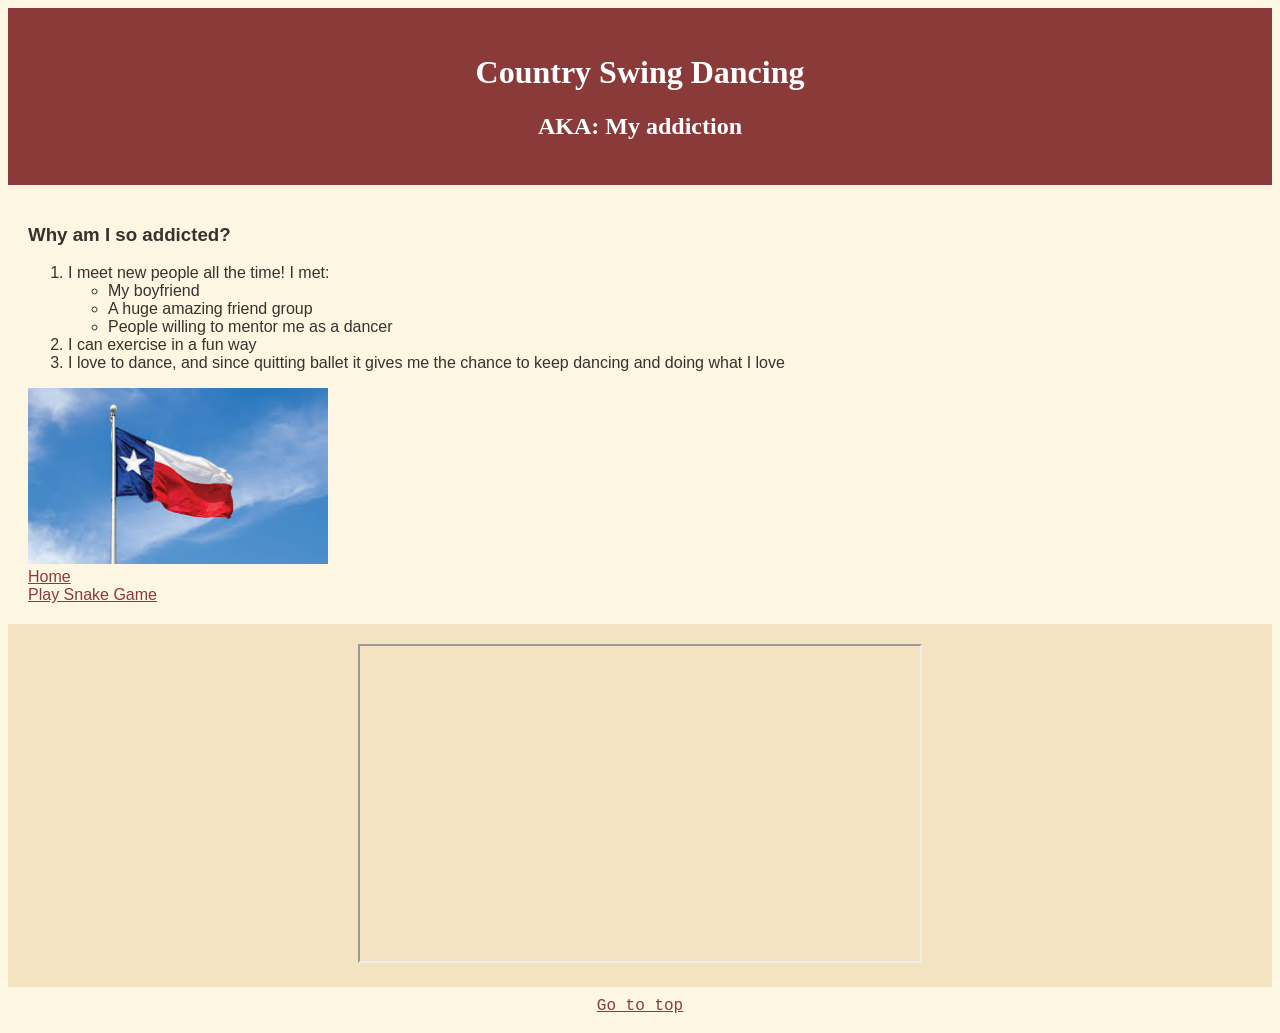
<file: index.html>
<!DOCTYPE html>
<html lang="en">
<head>
    <meta charset="UTF-8">
    <meta name="viewport" content="width=device-width, initial-scale=1.0">
    <title>Country Swing Dancing</title>
    <link rel="stylesheet" href="myStyles.css">
</head>
<body id="top">

<div class="header">
    <h1>Country Swing Dancing</h1>
    <h2>AKA: My addiction</h2>
</div>

<div class="main">
    <h3>Why am I so addicted?</h3>

    <ol>
        <li>I meet new people all the time! I met:</li>
        <ul>
            <li>My boyfriend</li>
            <li>A huge amazing friend group</li>
            <li>People willing to mentor me as a dancer</li>
        </ul>

        <li>I can exercise in a fun way</li>
        <li>I love to dance, and since quitting ballet it gives me the chance to keep dancing and doing what I love</li>
    </ol>
    <!--picture-->
    <img src="[data-uri]" width="300">
    <br>
    <a href="home.html">Home</a>
    <br>    
    <a href="AI.html">Play Snake Game</a>
</div>

<div class="media">
    <!--video-->
    <iframe width="560" height="315"
    src="https://www.youtube.com/embed/nUsrYVxrDwI"
    title="YouTube video player"
    allow="accelerometer; autoplay; encrypted-media; gyroscope; picture-in-picture"
    allowfullscreen>
    </iframe>
    <!--tableau-->
    <div class='tableauPlaceholder' id='viz1776282890422' style='position: relative'>
        <noscript>
            <a href='#'>
                <img alt='Dashboard 3 ' 
                src='https:&#47;&#47;public.tableau.com&#47;static&#47;images&#47;S7&#47;S7PBJD2RT&#47;1_rss.png' 
                style='border: none' />
            </a>
        </noscript>
        
        <object class='tableauViz'  style='display:none;'>
            <param name='host_url' value='https%3A%2F%2Fpublic.tableau.com%2F' /> 
            <param name='embed_code_version' value='3' /> 
            <param name='path' value='shared&#47;S7PBJD2RT' /> 
            <param name='toolbar' value='yes' />
            <param name='static_image' value='https:&#47;&#47;public.tableau.com&#47;static&#47;images&#47;S7&#47;S7PBJD2RT&#47;1.png' /> 
            <param name='animate_transition' value='yes' /><param name='display_static_image' value='yes' />
            <param name='display_spinner' value='yes' />
            <param name='display_overlay' value='yes' />
            <param name='display_count' value='yes' />
            <param name='language' value='en-US' />
        </object>
    </div>                


    <script type='text/javascript'>
        var divElement = document.getElementById('viz1776282890422');
        var vizElement = divElement.getElementsByTagName('object')[0];
    
        vizElement.style.width='560px';
        vizElement.style.height='315px';

        var scriptElement = document.createElement('script');
        scriptElement.src = 'https://public.tableau.com/javascripts/api/viz_v1.js';
        vizElement.parentNode.insertBefore(scriptElement, vizElement);
    </script>
</div>

<div class="footer">
    <a href="#top">Go to top</a>
</div>

</body>
</file>
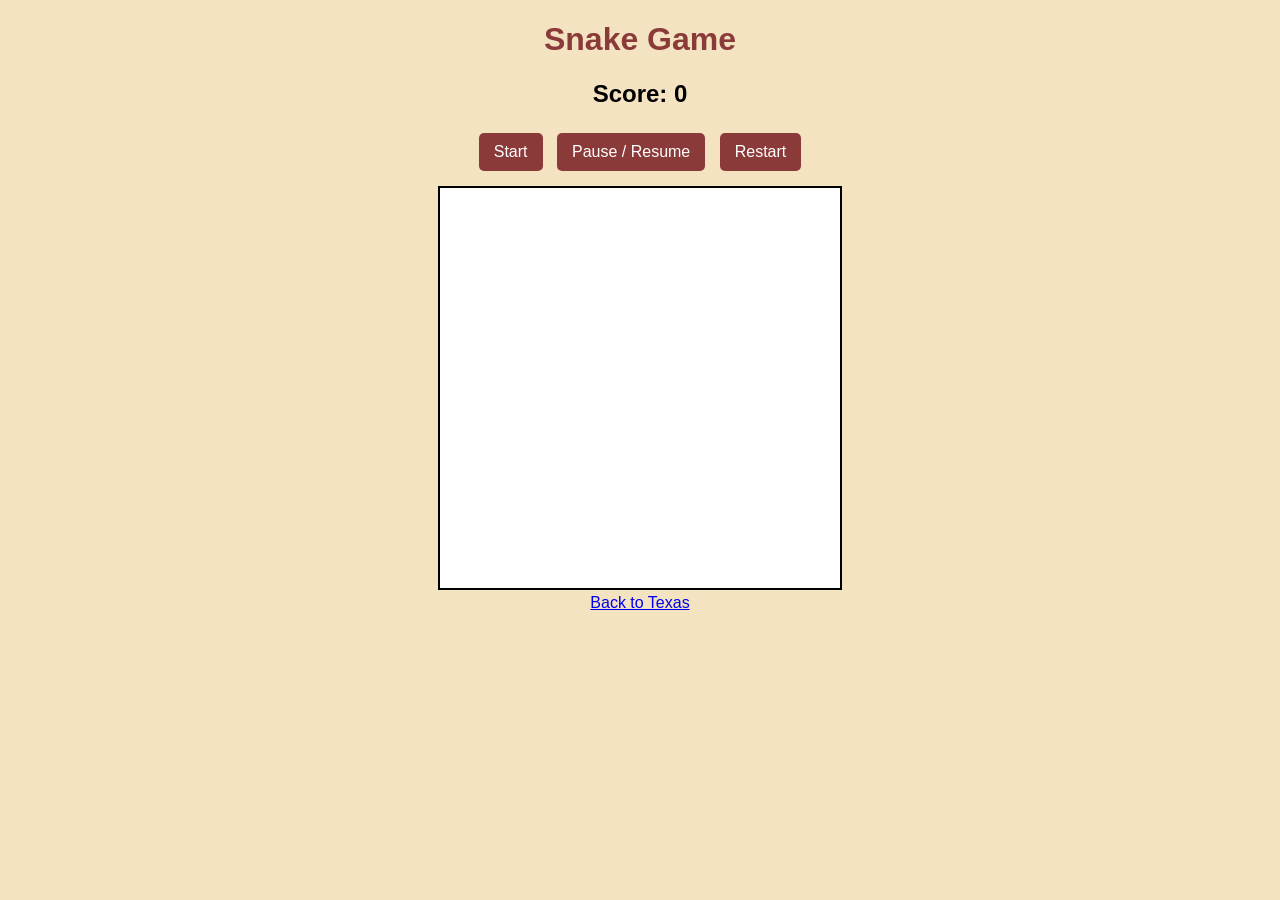
<file: AI.html>
<!DOCTYPE html>
<html lang="en">
<head>
<meta charset="UTF-8">
<title>Snake Game</title>

<style>
    body {
        text-align: center;
        font-family: Arial, sans-serif;
        background-color: #f4e3c1;
        position: relative;
    }

    canvas {
        background-color: white;
        border: 2px solid black;
        margin-top: 10px;
    }

    h1 {
        color: #8b3a3a;
    }

    button {
        margin: 5px;
        padding: 10px 15px;
        font-size: 16px;
        cursor: pointer;
        border: none;
        border-radius: 5px;
        background-color: #8b3a3a;
        color: white;
    }

    button:hover {
        background-color: #6f2c2c;
    }

    /* WIN SCREEN */
    #winScreen {
        display: none;
        position: absolute;
        top: 50%;
        left: 50%;
        transform: translate(-50%, -50%);
        background: white;
        border: 3px solid #8b3a3a;
        padding: 30px;
        text-align: center;
        z-index: 10;
    }
</style>
</head>

<body>

<h1>Snake Game</h1>
<h2>Score: <span id="score">0</span></h2>

<button onclick="startGame()">Start</button>
<button onclick="pauseGame()">Pause / Resume</button>
<button onclick="restartGame()">Restart</button>

<br>

<canvas id="game" width="400" height="400"></canvas>

<br>
<a href="index.html">Back to Texas</a>

<!-- WIN SCREEN -->
<div id="winScreen">
    <h2>You Win! 🎉</h2>
    <button onclick="restartGame()">Restart</button>
</div>

<script>
const canvas = document.getElementById("game");
const ctx = canvas.getContext("2d");

const box = 20;

let snake, direction, food, score, game;
let running = false;
let paused = false;

// setup/reset
function init() {
    snake = [{x: 200, y: 200}];
    direction = "RIGHT";
    score = 0;
    document.getElementById("score").innerText = score;

    food = {
        x: Math.floor(Math.random() * 20) * box,
        y: Math.floor(Math.random() * 20) * box
    };
}

// controls
document.addEventListener("keydown", function(event) {
    if (!running) return;

    if (event.key === "ArrowLeft" && direction !== "RIGHT") direction = "LEFT";
    else if (event.key === "ArrowUp" && direction !== "DOWN") direction = "UP";
    else if (event.key === "ArrowRight" && direction !== "LEFT") direction = "RIGHT";
    else if (event.key === "ArrowDown" && direction !== "UP") direction = "DOWN";
});

function draw() {
    if (!running || paused) return;

    ctx.fillStyle = "white";
    ctx.fillRect(0, 0, 400, 400);

    // snake
    for (let i = 0; i < snake.length; i++) {
        ctx.fillStyle = i === 0 ? "darkgreen" : "green";
        ctx.fillRect(snake[i].x, snake[i].y, box, box);
    }

    // food
    ctx.fillStyle = "red";
    ctx.fillRect(food.x, food.y, box, box);

    let headX = snake[0].x;
    let headY = snake[0].y;

    if (direction === "LEFT") headX -= box;
    if (direction === "RIGHT") headX += box;
    if (direction === "UP") headY -= box;
    if (direction === "DOWN") headY += box;

    // eat food
    if (headX === food.x && headY === food.y) {
        score++;
        document.getElementById("score").innerText = score;

        // 🏆 WIN CONDITION
        if (score >= 10) {
            clearInterval(game);
            running = false;
            document.getElementById("winScreen").style.display = "block";
            return;
        }

        food = {
            x: Math.floor(Math.random() * 20) * box,
            y: Math.floor(Math.random() * 20) * box
        };
    } else {
        snake.pop();
    }

    let newHead = {x: headX, y: headY};

    // game over
    if (
        headX < 0 || headY < 0 ||
        headX >= 400 || headY >= 400 ||
        collision(newHead, snake)
    ) {
        clearInterval(game);
        running = false;
        alert("Game Over! Score: " + score);
        return;
    }

    snake.unshift(newHead);
}

function collision(head, array) {
    for (let i = 0; i < array.length; i++) {
        if (head.x === array[i].x && head.y === array[i].y) {
            return true;
        }
    }
    return false;
}

// START
function startGame() {
    if (running) return;

    init();
    running = true;
    paused = false;

    document.getElementById("winScreen").style.display = "none";

    game = setInterval(draw, 120);
}

// PAUSE / RESUME
function pauseGame() {
    if (!running) return;
    paused = !paused;
}

// RESTART
function restartGame() {
    clearInterval(game);
    init();
    running = true;
    paused = false;

    document.getElementById("winScreen").style.display = "none";

    game = setInterval(draw, 120);
}

// init on load
init();
</script>

</body>
</html>
</file>
<file: myStyles.css>
body {
    font-family: "Georgia", serif;
    color: #2f2f2f;
    background-color: #fdf6e3;
}

.header {
    background-color: #8b3a3a;
    color: #fff;
    text-align: center;
    padding: 25px;
    font-family: "Georgia", serif;
}

.main {
    color: #3b2f2f;
    font-family: Arial, sans-serif;
    padding: 20px;
}

.media {
    background-color: #f4e3c1;
    text-align: center;
    padding: 20px;
}

.tableauPlaceholder {
    margin: 0 auto;
}

.footer {
    color: #5a4a3f;
    font-family: "Courier New", monospace;
    text-align: center;
    padding: 10px;
}

a {
    color: #8b3a3a;
}
</file>
